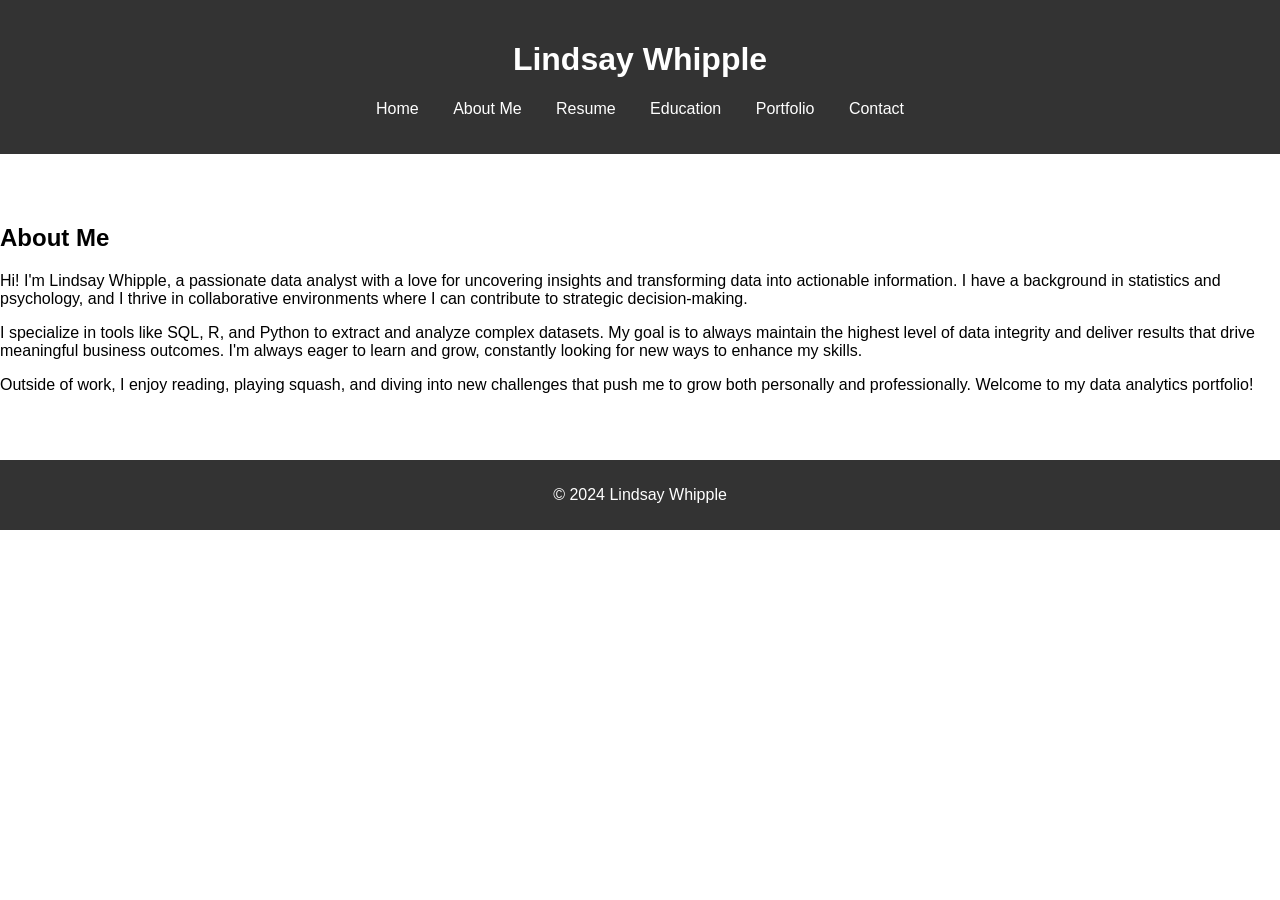
<file: pages/about.html>
<!DOCTYPE html>
<html lang="en">
<head>
    <meta charset="UTF-8">
    <meta name="viewport" content="width=device-width, initial-scale=1.0">
    <title>Lindsay Whipple | About Me</title>
    <link rel="stylesheet" href="../css/style.css"> <!-- Adjust the path if needed -->
</head>
<body>
    <!-- NAVIGATION -->
    <header>
        <h1>Lindsay Whipple</h1>
        <nav>
            <ul>
                <li><a href="../index.html">Home</a></li>
                <li><a href="about.html">About Me</a></li>
                <li><a href="resume.html">Resume</a></li>
                <li><a href="education.html">Education</a></li>
                <li><a href="portfolio.html">Portfolio</a></li>
                <li><a href="contact.html">Contact</a></li>
            </ul>
        </nav>
    </header>

    <!-- ABOUT ME SECTION -->
    <section id="about">
        <h2>About Me</h2>
        <div class="about-content">
            <!-- <img src="../images/profile.jpg" alt="Lindsay Whipple" class="profile-img"> -->
            <p>Hi! I'm Lindsay Whipple, a passionate data analyst with a love for uncovering insights and transforming data into actionable information. I have a background in statistics and psychology, and I thrive in collaborative environments where I can contribute to strategic decision-making.</p>
            <p>I specialize in tools like SQL, R, and Python to extract and analyze complex datasets. My goal is to always maintain the highest level of data integrity and deliver results that drive meaningful business outcomes. I'm always eager to learn and grow, constantly looking for new ways to enhance my skills.</p>
            <p>Outside of work, I enjoy reading, playing squash, and diving into new challenges that push me to grow both personally and professionally. Welcome to my data analytics portfolio!</p>
        </div>
    </section>

    <footer>
        <p>&copy; 2024 Lindsay Whipple</p>
    </footer>
</body>
</html>
</file>
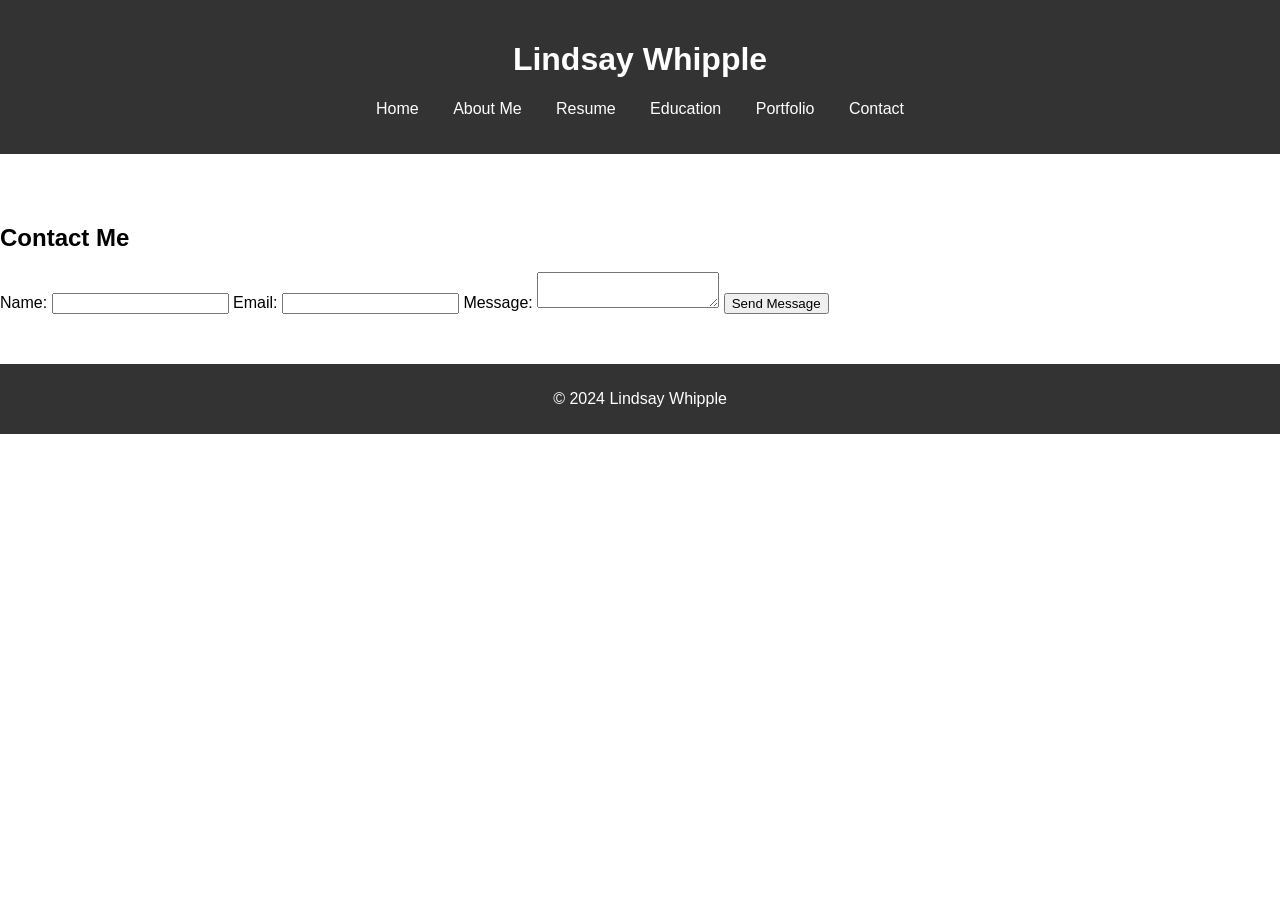
<file: pages/contact.html>
<!DOCTYPE html>
<html lang="en">
<head>
    <meta charset="UTF-8">
    <meta name="viewport" content="width=device-width, initial-scale=1.0">
    <title>Lindsay Whipple | Contact</title>
    <link rel="stylesheet" href="../css/style.css"> <!-- Make sure the CSS path is correct -->
</head>
<body>
    <!-- NAVIGATION -->
    <header>
        <h1>Lindsay Whipple</h1>
        <nav>
            <ul>
                <li><a href="../index.html">Home</a></li>
                <li><a href="../pages/about.html">About Me</a></li>
                <li><a href="../pages/resume.html">Resume</a></li>
                <li><a href="../pages/education.html">Education</a></li>
                <li><a href="../pages/portfolio.html">Portfolio</a></li>
                <li><a href="../pages/contact.html">Contact</a></li>
            </ul>
        </nav>
    </header>

    <!-- CONTACT SECTION -->
    <section id="contact" class="box">
        <h2>Contact Me</h2>
        <form action="https://formspree.io/f/mpwpkkjo" method="POST">
            <label for="name">Name:</label>
            <input type="text" id="name" name="name" required>

            <label for="email">Email:</label>
            <input type="email" id="email" name="email" required>

            <label for="message">Message:</label>
            <textarea id="message" name="message" required></textarea>

            <button type="submit">Send Message</button>
        </form>
    </section>

    <footer>
        <p>&copy; 2024 Lindsay Whipple</p>
    </footer>
</body>
</html>
</file>
<file: css/style.css>
/* General Styles */
body {
    font-family: Arial, sans-serif;
    margin: 0;
    padding: 0;
    box-sizing: border-box;
}

header {
    background-color: #333;
    color: #fff;
    padding: 20px 0;
    text-align: center;
}

header nav ul {
    list-style-type: none;
    padding: 0;
}

header nav ul li {
    display: inline;
    margin: 0 15px;
}

header nav ul li a {
    color: #fff;
    text-decoration: none;
}

header nav ul li a:hover {
    color: #4CAF50;
}

/* Home Section */
#home {
    text-align: center;
    padding: 50px 0;
    background-color: #f4f4f4;
}

#home img {
    width: 150px;
    height: 150px;
    border-radius: 50%;
    margin-top: 20px;
}

/* Section Styling */
section {
    padding: 50px 0;
}

footer {
    background-color: #333;
    color: #fff;
    text-align: center;
    padding: 10px;
}
</file>
